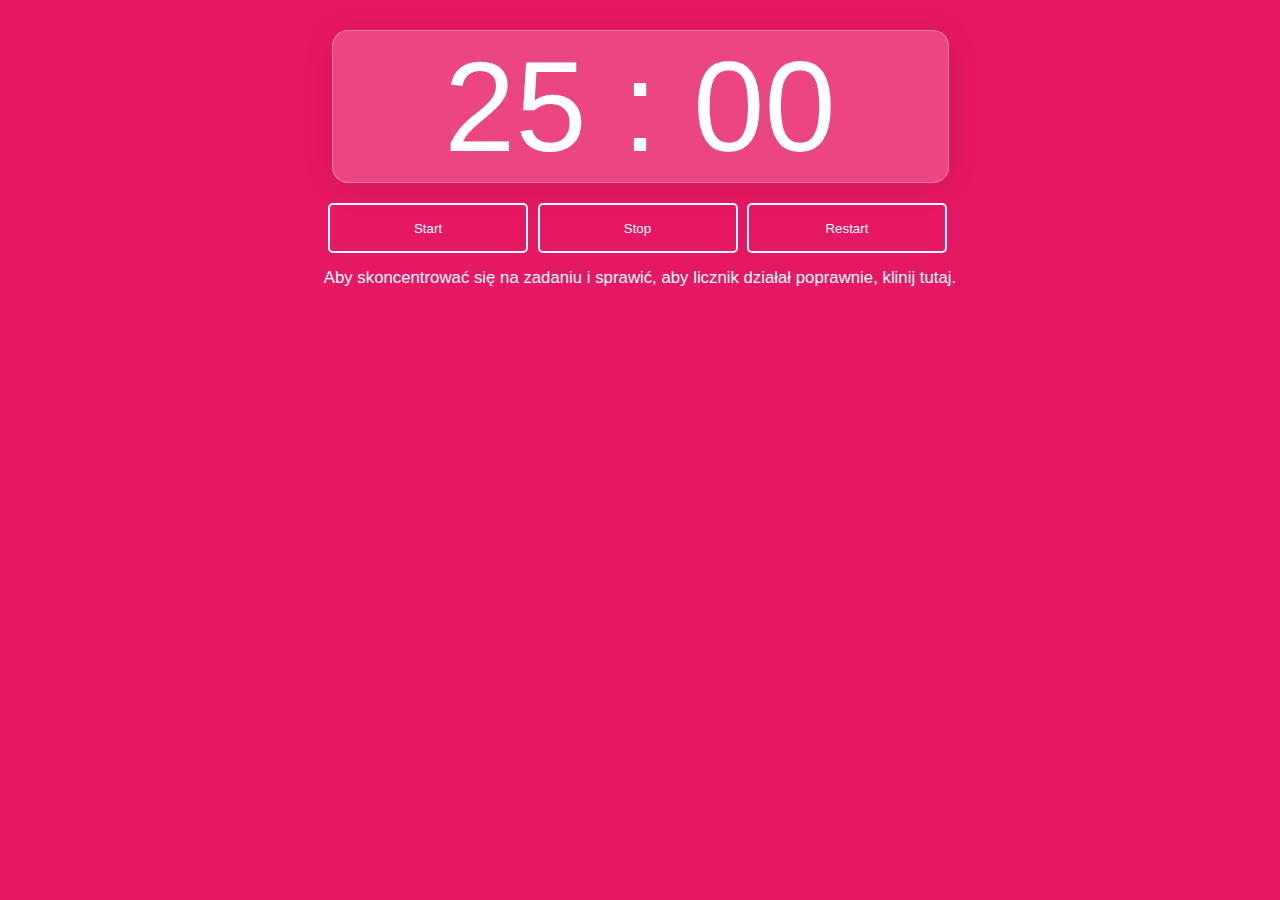
<file: index.html>
<!DOCTYPE html>
<html lang="pl">
<head>
    <meta charset="UTF-8">
    <meta http-equiv="X-UA-Compatible" content="IE=edge">
    <meta name="viewport" content="width=device-width, initial-scale=1.0">
    <title id="title">POMODORO</title>
    <link rel="stylesheet" href="style.css"/>
    <link rel="icon"  href="icon.png"/>
</head>
<body class="work">
    <div class="container">
        <div id="timer">25 : 00</div>
        <button id="start" onclick="timer();">Start</button>
        <button id="stop" onclick="stop();">Stop</button>
        <button id="restart" onclick="restart();">Restart</button>
        <script src="script.js"></script>
        <div id='text'>Aby skoncentrować się na zadaniu i sprawić, aby licznik działał poprawnie, klinij <span onclick="full();" id="link">tutaj</span>.</div>
        </div>
    </body>
</html>
</file>
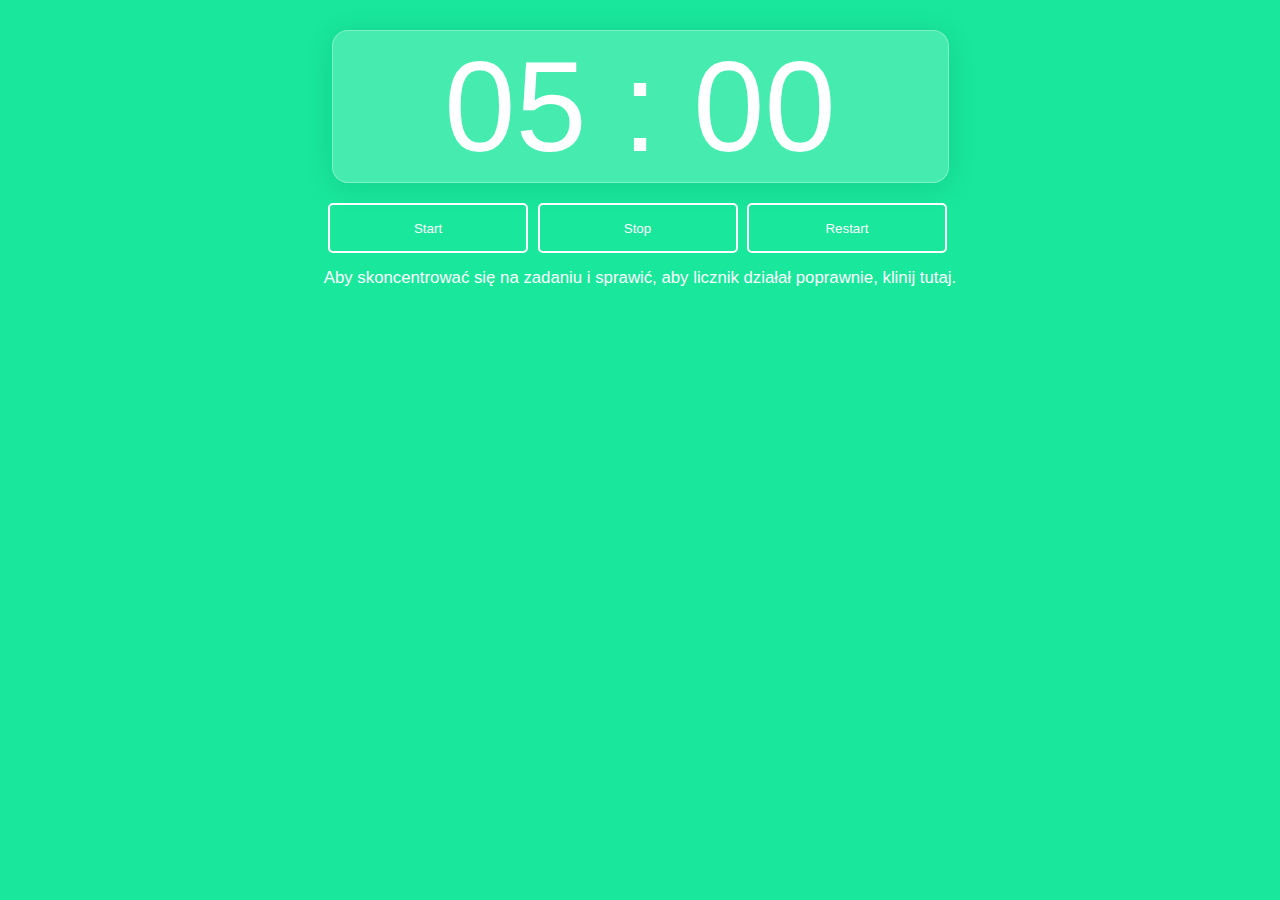
<file: break.html>
<!DOCTYPE html>
<html lang="pl">
<head>
    <meta charset="UTF-8">
    <meta http-equiv="X-UA-Compatible" content="IE=edge">
    <meta name="viewport" content="width=device-width, initial-scale=1.0">
    <title id="title">POMODORO</title>
    <link rel="stylesheet" href="style.css"/>
    <link rel="icon"  href="icon.png"/>
</head>
<body class="break">
    <div class="container">
        <div id="timer">05 : 00</div>
        <button id="start" onclick="nowork();">Start</button>
        <button id="stop" onclick="stop();">Stop</button>
        <button id="restart" onclick="restart2();">Restart</button>
        <div id='text'>Aby skoncentrować się na zadaniu i sprawić, aby licznik działał poprawnie, klinij <span onclick="full();" id="link">tutaj</span>.</div>

        <script src="script.js"></script>
    </div>
</body>
</html>
</file>
<file: style.css>
body
{
    font-family: Arial, Helvetica, sans-serif;
    height: 100%;

}
.container
{
    width: 800px;
    margin: 30px auto;
    color: white;
    text-align: center;
}
h1,h2,h3
{
    font-family: Arial, Helvetica, sans-serif;
    font-weight: 100;
    font-size: 2.6rem;
    text-transform: capitalize;

}
#timer
{
    margin-left: auto;
    margin-right: auto;
    width: 615px;
    font-size: 8em;
    margin-bottom: 20px;
    padding: 0.25% 0px;
    /* From https://css.glass */
    background: rgba(255, 255, 255, 0.2);
    border-radius: 16px;
    box-shadow: 0 4px 30px rgba(0, 0, 0, 0.1);
    backdrop-filter: blur(5px);
    -webkit-backdrop-filter: blur(5px);
    border: 1px solid rgba(255, 255, 255, 0.3);
}
button
{
    width: 200px;
    height: 50px;
    background: transparent;
    color: white;
    border: 2px solid white;
    border-radius: 5px;
    margin-right: 5px;
    outline: none;
    transition: 0.75s;
}
button:hover
{
    background: white;
    color: gray;
    text-transform: capitalize;
}
.break
{
    background-color: #18E79C;
}
.work
{
    background-color: #E71863;
}
#cookie
{
    width: 100%;
    height: 150px;

    position: -webkit-sticky; /* Safari */
    position: sticky;
    top: 0; 

    padding: 100px;
}
#text
{
    margin-top: 15px;
    font-size: 1.05rem;
}
#link
{
    cursor: pointer;
}
#link:hover
{
    color: gray;
}
.hidden
{
    display: none;
}
</file>
